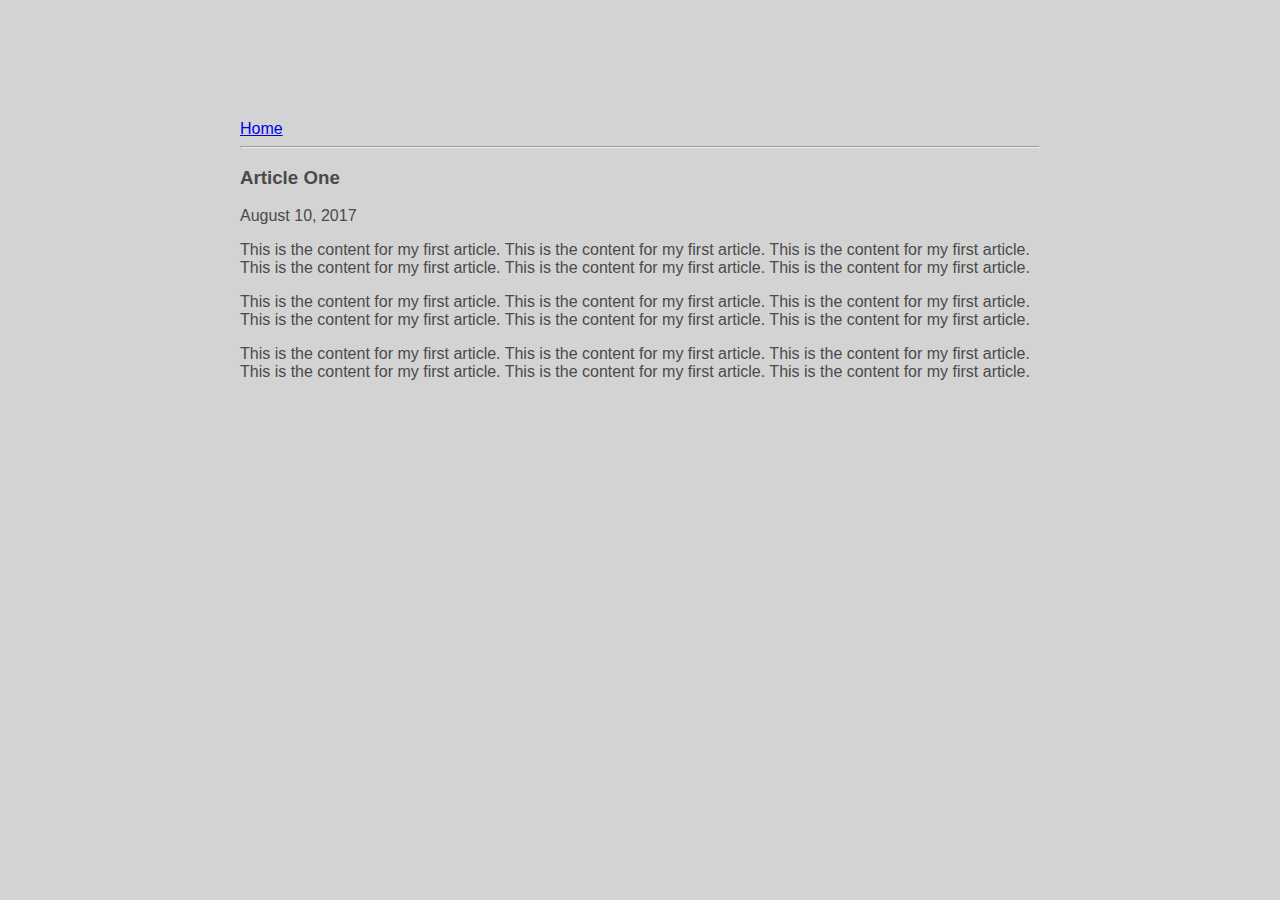
<file: ui/article-one.html>
<html>
    <head>
        <title>
            Article One | Namrata Gupta
        </title>
        <meta name="viewport" content="width=device-width, initial-scale=1" />
        <link href="/ui/style.css" rel="stylesheet" />
    </head>
    <body>
        <div class ="container">
        <div>
            <a href="/">Home</a>
        </div>
        <hr/>
        <h3>
            Article One
        </h3>
        <div>
                August 10, 2017
        </div>
        <div>
        <p>
           This is the content for my first article. This is the content for my first article. This is the content for my first article. This is the content for my first article. This is the content for my first article. This is the content for my first article.
        </p>
        <p>
            This is the content for my first article. This is the content for my first article. This is the content for my first article. This is the content for my first article. This is the content for my first article. This is the content for my first article.
        </p>
        <p>
             This is the content for my first article. This is the content for my first article. This is the content for my first article. This is the content for my first article. This is the content for my first article. This is the content for my first article.
            </p>
        </div>
        </div>
    </body>
</html>
</file>
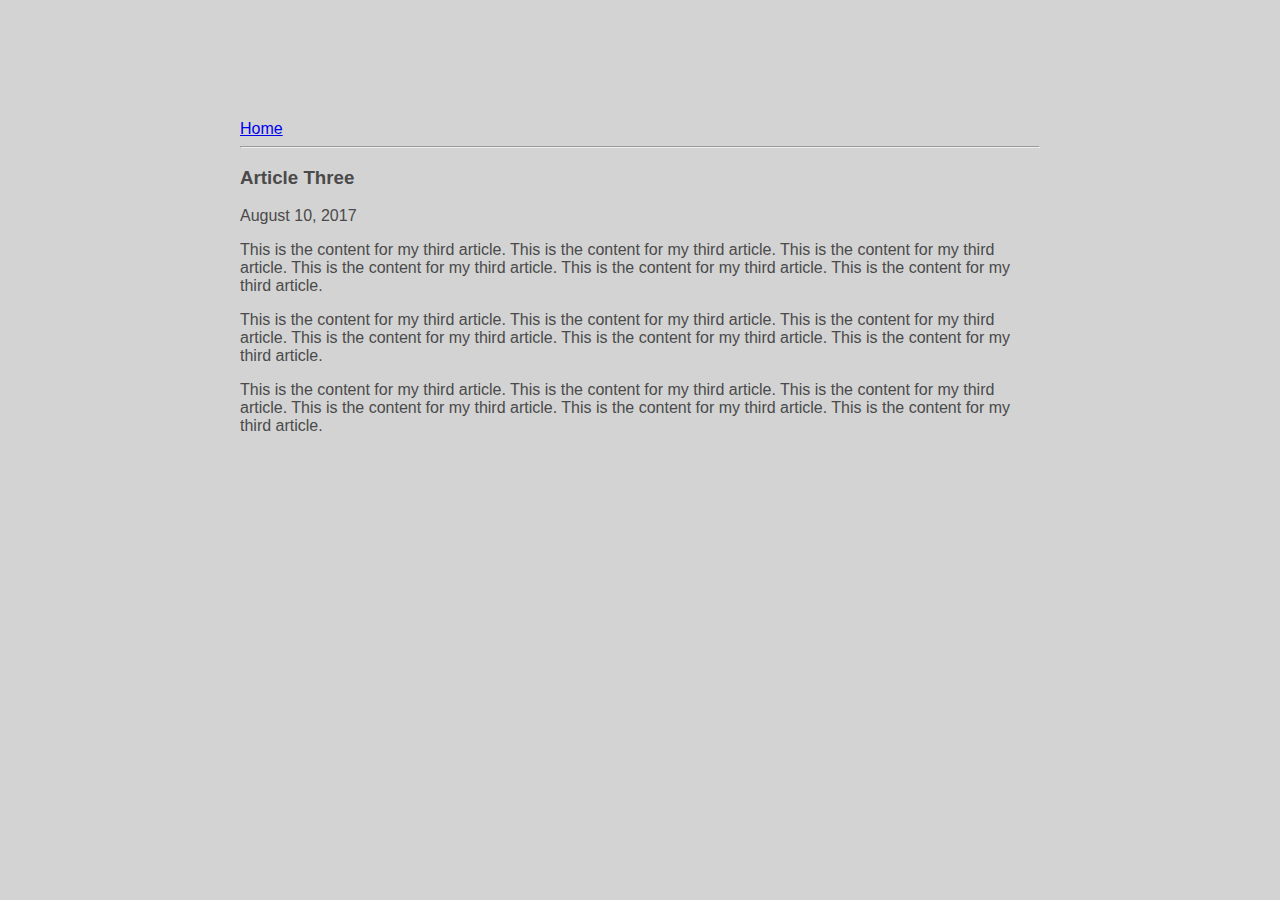
<file: ui/article-three.html>
<html>
    <head>
        <title>
            Article Three | Namrata Gupta
        </title>
         <meta name="viewport" content="width=device-width, initial-scale=1" />
         <link href="/ui/style.css" rel="stylesheet" />
    </head>
    <body>
         <div class ="container">
        <div>
            <a href="/">Home</a>
        </div>
        <hr/>
        <h3>
            Article Three
        </h3>
        <div>
                August 10, 2017
        </div>
        <div>
        <p>
            This is the content for my third article. This is the content for my third article. This is the content for my third article. This is the content for my third article. This is the content for my third article. This is the content for my third article.
        </p>
        <p>
            This is the content for my third article. This is the content for my third article. This is the content for my third article. This is the content for my third article. This is the content for my third article. This is the content for my third article.
        </p>
        <p>
             This is the content for my third article. This is the content for my third article. This is the content for my third article. This is the content for my third article. This is the content for my third article. This is the content for my third article.
            </p>
        </div>
        </div>
    </body>
</html>
</file>
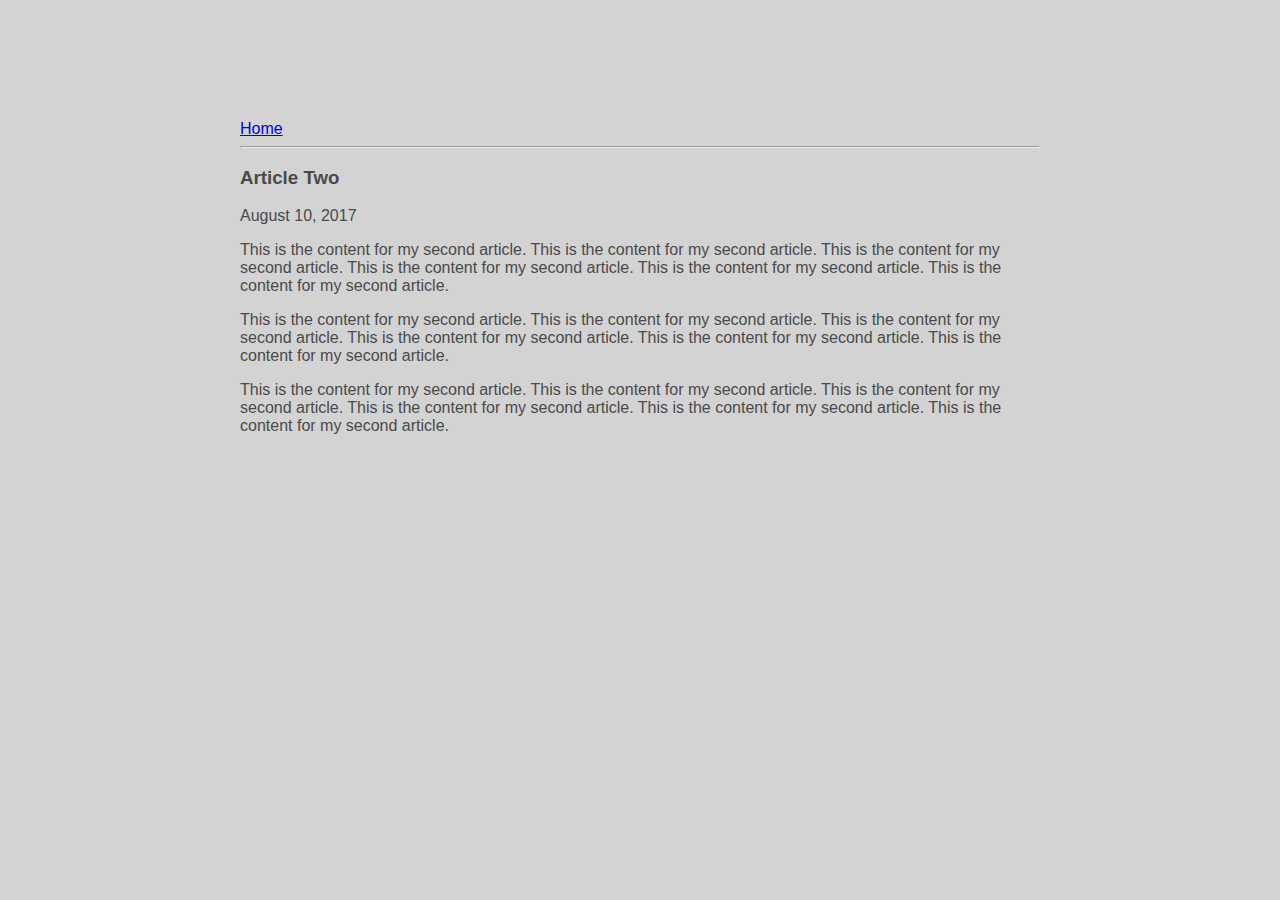
<file: ui/article-two.html>
<html>
    <head>
        <title>
            Article Two | Namrata Gupta
        </title>
        <meta name="viewport" content="width=device-width, initial-scale=1" />
        <link href="/ui/style.css" rel="stylesheet" />
    </head>
    <body>
        <div class ="container">
        <div>
            <a href="/">Home</a>
        </div>
        <hr/>
        <h3>
            Article Two
        </h3>
        <div>
                August 10, 2017
        </div>
        <div>
        <p>
           This is the content for my second article. This is the content for my second article. This is the content for my second article. This is the content for my second article. This is the content for my second article. This is the content for my second article.
        </p>
        <p>
            This is the content for my second article. This is the content for my second article. This is the content for my second article. This is the content for my second article. This is the content for my second article. This is the content for my second article.
        </p>
        <p>
             This is the content for my second article. This is the content for my second article. This is the content for my second article. This is the content for my second article. This is the content for my second article. This is the content for my second article.
            </p>
        </div>
        </div>
    </body>
</html>
</file>
<file: ui/style.css>
body {
    font-family: sans-serif;
    background-color: lightgrey;
    margin-top: 60px;
}

.center {
    text-align: center;
}

.text-big {
    font-size: 300%;
}

.bold {
    font-weight: bold;
}

.img-medium {
    height: 200px;
}

.container {
    max-width: 800px;
    margin: 0 auto;
    color: #4a4a4a;
    font-family: sans-serif;
    padding-top: 60px;
    padding-left: 20px;
    padding-right: 20px;
}
</file>
